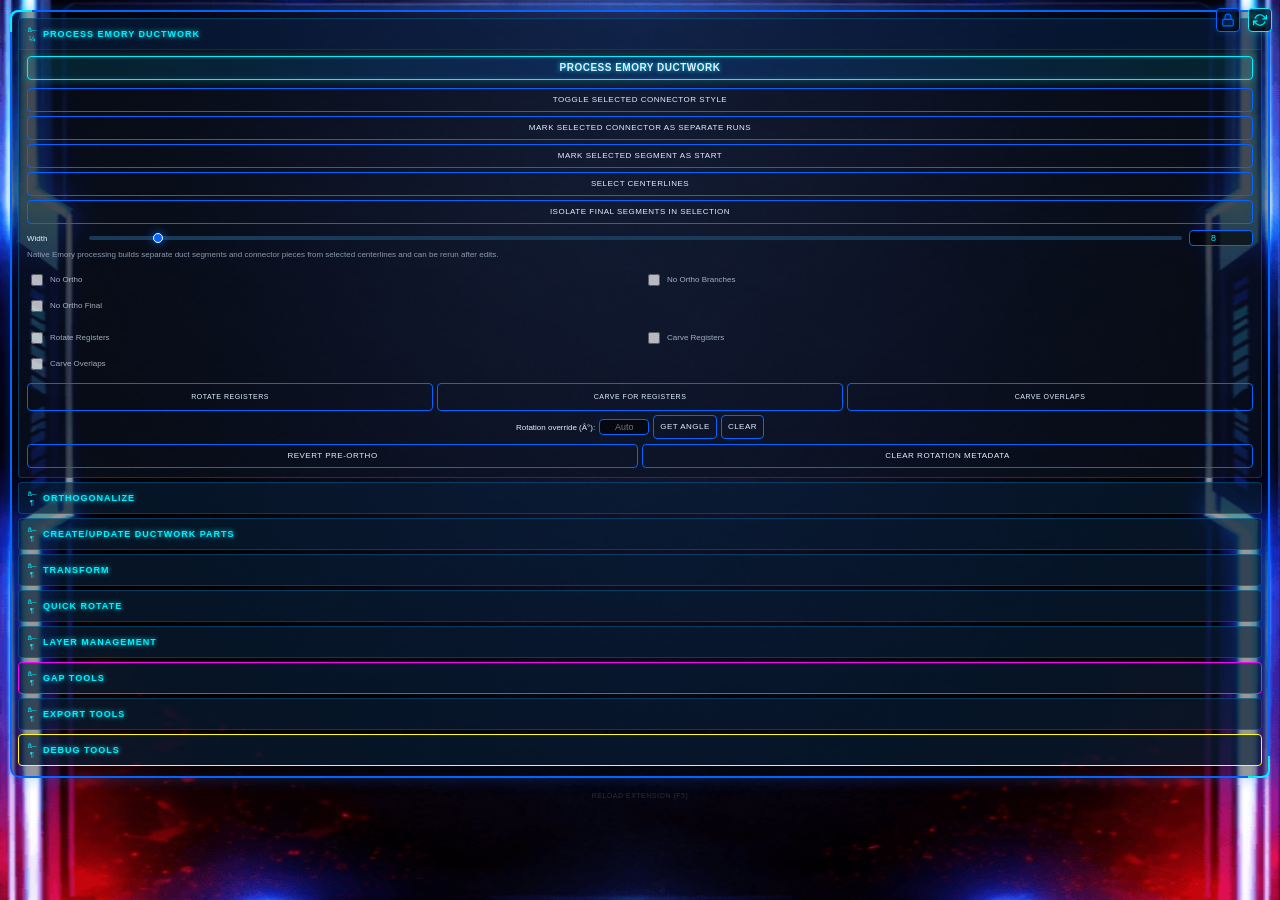
<file: index.html>
﻿<!DOCTYPE html>
<html lang="en">

<head>
    <meta charset="UTF-8">
    <title>Emory Ductwork</title>
    <link rel="stylesheet" href="css/style.css">
    <script src="js/libs/CSInterface.js"></script>
    <script src="js/geometry-bridge.js"></script>
    <script src="js/python-client.js"></script>
    <script src="js/panel.js" defer></script>
    <script>
        (function () {
            try {
                var logPath = "C:/Users/Chris/AppData/Roaming/Adobe/CEP/extensions/Emory-Ductwork-Panel/panel-html.log";
                function writeLog(msg) {
                    try {
                        if (window.cep && window.cep.fs && window.cep.fs.writeFile) {
                            var read = window.cep.fs.readFile(logPath);
                            var prev = read && read.err === 0 ? read.data : "";
                            window.cep.fs.writeFile(logPath, prev + msg + "\n");
                        }
                    } catch (e) {}
                }
                window.MDUX_htmlLog = writeLog;
                if (window.cep && window.cep.fs && window.cep.fs.writeFile) {
                    writeLog("[BOOT] index.html loaded " + new Date().toString());
                }
                window.addEventListener('error', function (event) {
                    var msg = String(event && event.message ? event.message : event);
                    writeLog("[HTML ERROR] " + msg);
                });
                setTimeout(function () {
                    writeLog("[CHECK] panel.js loaded flag=" + (window.MDUX_PANEL_JS_LOADED ? "true" : "false"));
                }, 1500);
            } catch (e) {}
        })();
    </script>
</head>

<body>
    <img src="panel-background.png" class="bg-image" alt="">

    <!-- Lock/Unlock Sections Toggle (Top Right) -->
    <button id="section-lock-toggle" class="section-lock-toggle" title="Lock/Unlock Section Reordering">
        <svg id="lock-icon-locked" xmlns="http://www.w3.org/2000/svg" width="14" height="14" viewBox="0 0 24 24" fill="none" stroke="currentColor" stroke-width="2" stroke-linecap="round" stroke-linejoin="round">
            <rect x="3" y="11" width="18" height="11" rx="2" ry="2"></rect>
            <path d="M7 11V7a5 5 0 0 1 10 0v4"></path>
        </svg>
        <svg id="lock-icon-unlocked" xmlns="http://www.w3.org/2000/svg" width="14" height="14" viewBox="0 0 24 24" fill="none" stroke="currentColor" stroke-width="2" stroke-linecap="round" stroke-linejoin="round" style="display:none;">
            <rect x="3" y="11" width="18" height="11" rx="2" ry="2"></rect>
            <path d="M7 11V7a5 5 0 0 1 9.9-1"></path>
        </svg>
    </button>

    <!-- Refresh Button (Top Right) -->
    <button id="refresh-btn-top" class="refresh-btn-top" title="Reload Extension (F5)">
        <svg xmlns="http://www.w3.org/2000/svg" width="14" height="14" viewBox="0 0 24 24" fill="none" stroke="currentColor" stroke-width="2" stroke-linecap="round" stroke-linejoin="round">
            <polyline points="23 4 23 10 17 10"></polyline>
            <polyline points="1 20 1 14 7 14"></polyline>
            <path d="M3.51 9a9 9 0 0 1 14.85-3.36L23 10M1 14l4.64 4.36A9 9 0 0 0 20.49 15"></path>
        </svg>
    </button>

    <div class="content-scroll">
        <main class="main-frame">

            <!-- ============================================ -->
            <!-- PANEL 1: PROCESS DUCTWORK -->
            <!-- ============================================ -->
            <div class="accordion-section expanded" id="section-process-ductwork">
                <div class="accordion-header" data-section="section-process-ductwork">
                    <svg class="drag-handle" xmlns="http://www.w3.org/2000/svg" viewBox="0 0 24 24" fill="currentColor"><circle cx="9" cy="6" r="1.5"/><circle cx="15" cy="6" r="1.5"/><circle cx="9" cy="12" r="1.5"/><circle cx="15" cy="12" r="1.5"/><circle cx="9" cy="18" r="1.5"/><circle cx="15" cy="18" r="1.5"/></svg>
                    <span class="accordion-icon">â–¼</span>
                    <span class="accordion-title">Process Emory Ductwork</span>
                </div>
                <div class="accordion-content">
                    <!-- Process Ductwork Button (100% width) -->
                    <button id="process-btn" class="btn-primary-glow" style="display:none;">Process Ductwork Legacy</button>
                    <button id="process-placed-btn" class="btn-primary-glow">Process Emory Ductwork</button>
                    <button id="toggle-connector-style-btn" style="width: 100%; margin-top: 4px;">Toggle Selected Connector Style</button>
                    <button id="mark-overlap-separate-btn" style="width: 100%; margin-top: 4px;">Mark Selected Connector As Separate Runs</button>
                    <button id="set-emory-start-btn" style="width: 100%; margin-top: 4px;">Mark Selected Segment As Start</button>
                    <button id="select-emory-centerlines-btn" style="width: 100%; margin-top: 4px;">Select Centerlines</button>
                    <button id="isolate-emory-final-segments-btn" style="width: 100%; margin-top: 4px;">Isolate Final Segments In Selection</button>
                    <div class="control-group" style="margin-top: 6px;">
                        <div class="slider-row" style="margin-bottom: 4px;">
                            <span class="slider-label" style="width: 62px;">Width</span>
                            <input type="range" id="emory-width-slider" min="1" max="120" step="0.25" value="8">
                            <input type="number" id="emory-width-input" min="0.25" step="0.25" value="8" style="width: 54px;">
                        </div>
                        <p id="emory-selection-status" class="status"></p>
                        <p id="emory-width-status" class="status"></p>
                    </div>
                    <p id="emory-scaffold-note" class="status">Native Emory processing builds separate duct segments and connector pieces from selected centerlines and can be rerun after edits.</p>

                    <!-- Process ortho options -->
                    <div class="process-options-row" id="process-ortho-options">
                        <label class="process-option">
                            <input type="checkbox" id="process-skip-ortho-option">
                            <span>No Ortho</span>
                        </label>
                        <label class="process-option">
                            <input type="checkbox" id="process-skip-all-branches-option">
                            <span>No Ortho Branches</span>
                        </label>
                        <label class="process-option">
                            <input type="checkbox" id="process-skip-final-option">
                            <span>No Ortho Final</span>
                        </label>
                    </div>

                    <!-- Process options checkboxes (all OFF by default) -->
                    <div class="process-options-row">
                        <label class="process-option">
                            <input type="checkbox" id="process-rotate-registers-option">
                            <span>Rotate Registers</span>
                        </label>
                        <label class="process-option">
                            <input type="checkbox" id="process-carve-registers-option">
                            <span>Carve Registers</span>
                        </label>
                        <label class="process-option">
                            <input type="checkbox" id="process-carve-overlaps-option">
                            <span>Carve Overlaps</span>
                        </label>
                    </div>

                    <!-- Secondary buttons row -->
                    <div class="btn-row-thirds">
                        <button id="rotate-registers-btn" title="Rotate registers to match ductwork angles">Rotate Registers</button>
                        <button id="carve-registers-btn" title="Carve ductwork lines for register placement">Carve for Registers</button>
                        <button id="carve-overlaps-btn" title="Carve overlapping ductwork lines">Carve Overlaps</button>
                    </div>

                    <!-- Rotation Override -->
                    <div class="rotation-override">
                        <label for="rotation-input">Rotation override (Â°):</label>
                        <div class="rotation-input-group">
                            <input type="text" id="rotation-input" class="rotation-input" placeholder="Auto" inputmode="decimal">
                            <button type="button" id="get-angle-btn">Get Angle</button>
                            <button type="button" id="clear-rotation-btn">Clear</button>
                        </div>
                    </div>

                    <!-- Revert / Clear Metadata -->
                    <div class="btn-row">
                        <button id="revert-ortho-btn">Revert Pre-Ortho</button>
                        <button id="clear-rotation-metadata-btn">Clear Rotation Metadata</button>
                    </div>

                    <!-- Status Messages -->
                    <p id="process-status" class="status"></p>
                    <p id="revert-status" class="status"></p>
                    <p id="clear-rotation-metadata-status" class="status"></p>

                    <!-- Hidden elements for backwards compatibility -->
                    <button id="process-emory-btn" style="display:none;">Process Ductwork Emory</button>
                    <input type="checkbox" id="create-register-wires-option" style="display:none;">
                    <input type="checkbox" id="skip-register-rotation-option" style="display:none;">
                    <input type="checkbox" id="enable-register-carve-option" style="display:none;">
                    <input type="checkbox" id="enable-overlap-carve-option" style="display:none;" checked>
                </div>
            </div>

            <!-- ============================================ -->
            <!-- PANEL 2: ORTHOGONALIZE -->
            <!-- ============================================ -->
            <div class="accordion-section" id="section-orthogonalize">
                <div class="accordion-header" data-section="section-orthogonalize">
                    <svg class="drag-handle" xmlns="http://www.w3.org/2000/svg" viewBox="0 0 24 24" fill="currentColor"><circle cx="9" cy="6" r="1.5"/><circle cx="15" cy="6" r="1.5"/><circle cx="9" cy="12" r="1.5"/><circle cx="15" cy="12" r="1.5"/><circle cx="9" cy="18" r="1.5"/><circle cx="15" cy="18" r="1.5"/></svg>
                    <span class="accordion-icon">â–¶</span>
                    <span class="accordion-title">Orthogonalize</span>
                </div>
                <div class="accordion-content" style="display: none;">
                    <!-- Top Toggle Buttons (legacy ortho options) -->
                    <div class="toggle-grid" id="ortho-toggle-grid">
                        <div class="toggle-btn-wrapper">
                            <input type="checkbox" id="skip-ortho-option" class="ortho-toggle">
                            <label for="skip-ortho-option" class="toggle-btn">
                                <img src="button_images/No Ortho.png" alt="No Ortho" class="toggle-img">
                            </label>
                        </div>
                        <div class="toggle-btn-wrapper">
                            <input type="checkbox" id="skip-all-branches-option" class="ortho-toggle">
                            <label for="skip-all-branches-option" class="toggle-btn">
                                <img src="button_images/No Ortho Branches.png" alt="No Ortho Branches" class="toggle-img">
                            </label>
                        </div>
                        <div class="toggle-btn-wrapper">
                            <input type="checkbox" id="skip-final-option" class="ortho-toggle">
                            <label for="skip-final-option" class="toggle-btn">
                                <img src="button_images/No Ortho Final.png" alt="No Ortho Final" class="toggle-img">
                            </label>
                        </div>
                    </div>

                    <!-- Ortho Buttons -->
                    <div class="btn-row">
                        <button id="ortho-trunk-btn">Ortho Trunk</button>
                        <button id="ortho-branches-btn">Ortho Branches</button>
                    </div>
                    <div class="btn-row">
                        <button id="ortho-final-btn">Ortho Final Segment</button>
                        <button id="ortho-all-btn" class="btn-accent">Ortho All</button>
                    </div>

                    <p id="ortho-status" class="status"></p>
                </div>
            </div>

            <!-- ============================================ -->
            <!-- PANEL 3: CREATE/UPDATE DUCTWORK PARTS -->
            <!-- ============================================ -->
            <div class="accordion-section" id="section-ductwork-parts">
                <div class="accordion-header" data-section="section-ductwork-parts">
                    <svg class="drag-handle" xmlns="http://www.w3.org/2000/svg" viewBox="0 0 24 24" fill="currentColor"><circle cx="9" cy="6" r="1.5"/><circle cx="15" cy="6" r="1.5"/><circle cx="9" cy="12" r="1.5"/><circle cx="15" cy="12" r="1.5"/><circle cx="9" cy="18" r="1.5"/><circle cx="15" cy="18" r="1.5"/></svg>
                    <span class="accordion-icon">â–¶</span>
                    <span class="accordion-title">Create/Update Ductwork Parts</span>
                </div>
                <div class="accordion-content" style="display: none;">
                    <!-- Primary actions -->
                    <button id="create-update-parts-btn" class="btn-primary-glow" style="margin-bottom: 4px;">Create/Update Ductwork Parts</button>
                    <button id="create-anchors-btn" style="width: 100%; margin-bottom: 4px;">Create Part Anchors Only</button>

                    <!-- Selection tools -->
                    <div class="btn-row">
                        <button id="select-parts-btn">Select Parts</button>
                        <button id="select-anchors-btn">Select Anchors</button>
                    </div>
                    <div class="btn-row">
                        <button id="delete-anchors-btn" style="border-color: var(--accent-color); color: var(--accent-color);">Delete Anchors</button>
                        <button id="place-graphics-btn">Place Graphics</button>
                    </div>

                    <p id="parts-status" class="status"></p>
                </div>
            </div>

            <!-- ============================================ -->
            <!-- PANEL 4: TRANSFORM -->
            <!-- ============================================ -->
            <div class="accordion-section" id="section-transform">
                <div class="accordion-header" data-section="section-transform">
                    <svg class="drag-handle" xmlns="http://www.w3.org/2000/svg" viewBox="0 0 24 24" fill="currentColor"><circle cx="9" cy="6" r="1.5"/><circle cx="15" cy="6" r="1.5"/><circle cx="9" cy="12" r="1.5"/><circle cx="15" cy="12" r="1.5"/><circle cx="9" cy="18" r="1.5"/><circle cx="15" cy="18" r="1.5"/></svg>
                    <span class="accordion-icon">â–¶</span>
                    <span class="accordion-title">Transform</span>
                </div>
                <div class="accordion-content" style="display: none;">
                    <!-- Reset buttons -->
                    <div class="btn-row" style="margin-bottom: 8px;">
                        <button id="reset-strokes-btn">Reset Strokes</button>
                        <button id="reset-parts-scale-btn">Reset Scale</button>
                        <button id="reset-parts-rotation-btn">Reset Rotation</button>
                    </div>

                    <!-- Scale slider -->
                    <div class="slider-row">
                        <span class="slider-label">Scale (%):</span>
                        <input type="range" id="te-scale-slider" min="10" max="400" value="100">
                        <input type="number" id="te-scale" value="100" step="1" style="width: 45px;">
                    </div>

                    <!-- Rotate slider -->
                    <div class="slider-row">
                        <span class="slider-label">Rotate (Â°):</span>
                        <input type="range" id="te-rotate-slider" min="-180" max="180" value="0">
                        <input type="number" id="te-rotate" value="0" step="1" style="width: 45px;">
                    </div>

                    <!-- Live Preview checkbox (OFF by default per spec) -->
                    <div class="checkbox-row">
                        <input type="checkbox" id="te-live-option">
                        <label for="te-live-option">Live Preview</label>
                    </div>

                    <!-- Apply button -->
                    <div class="btn-row">
                        <button id="transform-each-btn" class="btn-primary-glow" style="margin-bottom: 0;">Apply Transform</button>
                        <button id="te-reset-original-btn">Reset to Original</button>
                    </div>

                    <p id="selection-status" class="status" style="margin-top: 5px; color: var(--accent-color); font-weight: bold;"></p>
                </div>
            </div>

            <!-- ============================================ -->
            <!-- PANEL 5: QUICK ROTATE -->
            <!-- ============================================ -->
            <div class="accordion-section" id="section-quick-rotate">
                <div class="accordion-header" data-section="section-quick-rotate">
                    <svg class="drag-handle" xmlns="http://www.w3.org/2000/svg" viewBox="0 0 24 24" fill="currentColor"><circle cx="9" cy="6" r="1.5"/><circle cx="15" cy="6" r="1.5"/><circle cx="9" cy="12" r="1.5"/><circle cx="15" cy="12" r="1.5"/><circle cx="9" cy="18" r="1.5"/><circle cx="15" cy="18" r="1.5"/></svg>
                    <span class="accordion-icon">â–¶</span>
                    <span class="accordion-title">Quick Rotate</span>
                </div>
                <div class="accordion-content" style="display: none;">
                    <div class="quick-rotate-grid">
                        <button id="rotate-45-btn">45Â°</button>
                        <button id="rotate-90-btn">90Â°</button>
                        <button id="rotate-180-btn">180Â°</button>
                    </div>
                    <div class="quick-rotate-grid" style="margin-top: 4px;">
                        <button id="rotate-neg45-btn">-45Â°</button>
                        <button id="rotate-neg90-btn">-90Â°</button>
                        <button id="rotate-custom-btn">Custom...</button>
                    </div>
                    <p id="quick-rotate-status" class="status"></p>
                </div>
            </div>

            <!-- ============================================ -->
            <!-- PANEL 6: LAYER MANAGEMENT -->
            <!-- ============================================ -->
            <div class="accordion-section" id="section-layer-management">
                <div class="accordion-header" data-section="section-layer-management">
                    <svg class="drag-handle" xmlns="http://www.w3.org/2000/svg" viewBox="0 0 24 24" fill="currentColor"><circle cx="9" cy="6" r="1.5"/><circle cx="15" cy="6" r="1.5"/><circle cx="9" cy="12" r="1.5"/><circle cx="15" cy="12" r="1.5"/><circle cx="9" cy="18" r="1.5"/><circle cx="15" cy="18" r="1.5"/></svg>
                    <span class="accordion-icon">â–¶</span>
                    <span class="accordion-title">Layer Management</span>
                </div>
                <div class="accordion-content" style="display: none;">
                    <div class="layer-buttons-grid">
                        <button id="isolate-parts-btn">Isolate Ductwork Parts</button>
                        <button id="isolate-lines-btn">Isolate Ductwork Lines</button>
                        <button id="create-layers-btn" style="color: var(--success-color); border-color: var(--success-color);">Create Standard Layers</button>
                        <button id="import-styles-btn" style="color: var(--success-color); border-color: var(--success-color);">Import Graphic Styles</button>
                    </div>
                    <button id="unlock-ductwork-btn" style="width: 100%; margin-top: 4px; border-color: var(--success-color); color: var(--success-color);">
                        Unlock All Ductwork Layers
                    </button>
                    <p id="layer-status" class="status"></p>
                    <p id="import-status" class="status"></p>
                </div>
            </div>

            <!-- ============================================ -->
            <!-- PANEL 7: GAP TOOLS -->
            <!-- ============================================ -->
            <div class="accordion-section" id="section-gap-tools" style="border-color: #f0f;">
                <div class="accordion-header" data-section="section-gap-tools" style="color: #f0f;">
                    <svg class="drag-handle" xmlns="http://www.w3.org/2000/svg" viewBox="0 0 24 24" fill="currentColor"><circle cx="9" cy="6" r="1.5"/><circle cx="15" cy="6" r="1.5"/><circle cx="9" cy="12" r="1.5"/><circle cx="15" cy="12" r="1.5"/><circle cx="9" cy="18" r="1.5"/><circle cx="15" cy="18" r="1.5"/></svg>
                    <span class="accordion-icon">â–¶</span>
                    <span class="accordion-title">Gap Tools</span>
                </div>
                <div class="accordion-content" style="display: none; background: rgba(40, 0, 40, 0.3);">
                    <!-- Gap Editor Overlay Controls -->
                    <div id="gap-editor-normal" style="margin: 6px 0;">
                        <button id="edit-gaps-btn" style="width: 100%; background: #606; border-color: #f0f;">Edit Gap Definitions</button>
                    </div>
                    <div id="gap-editor-active" style="margin: 6px 0; display: none;">
                        <div style="display: flex; gap: 4px;">
                            <button id="save-gaps-btn" style="flex: 1; background: #060; border-color: #0f0; color: #0f0;">Save Gaps</button>
                            <button id="cancel-gaps-btn" style="flex: 1; background: #600; border-color: #f00; color: #f00;">Cancel</button>
                        </div>
                        <button id="add-gap-btn" style="width: 100%; margin-top: 4px; background: #606; border-color: #f0f;">+ Add Gap Marker</button>
                        <p style="font-size: 9px; color: #f0f; margin: 4px 0 0 0; text-align: center;">Move/delete markers, then Save or Cancel</p>
                    </div>
                    <button id="heal-gaps-btn" style="width: 100%; margin-top: 6px; background: #606; border-color: #f0f;">Heal Gaps (Selection)</button>
                    <button id="recut-gaps-btn" style="width: 100%; margin-top: 4px; background: #606; border-color: #f0f;">Recreate Gaps (Selection)</button>
                    <button id="merge-paths-btn" style="width: 100%; margin-top: 4px; background: #606; border-color: #f0f;">Merge Paths at Endpoints</button>
                    <p id="protection-status" class="status" style="font-size: 9px; margin-top: 4px;"></p>
                </div>
            </div>

            <!-- ============================================ -->
            <!-- PANEL 8: EXPORT TOOLS -->
            <!-- ============================================ -->
            <div class="accordion-section" id="section-export-tools">
                <div class="accordion-header" data-section="section-export-tools">
                    <svg class="drag-handle" xmlns="http://www.w3.org/2000/svg" viewBox="0 0 24 24" fill="currentColor"><circle cx="9" cy="6" r="1.5"/><circle cx="15" cy="6" r="1.5"/><circle cx="9" cy="12" r="1.5"/><circle cx="15" cy="12" r="1.5"/><circle cx="9" cy="18" r="1.5"/><circle cx="15" cy="18" r="1.5"/></svg>
                    <span class="accordion-icon">â–¶</span>
                    <span class="accordion-title">Export Tools</span>
                </div>
                <div class="accordion-content" style="display: none;">
                    <div class="export-grid">
                        <button id="export-floorplan-btn">Export Floorplan</button>
                        <button id="export-ductwork-btn">Export Ductwork</button>
                    </div>
                    <button id="reexport-floorplan-btn" style="width: 100%; margin-top: 4px;">Re-Export Floorplan</button>
                    <p id="export-status" class="status"></p>
                </div>
            </div>

            <!-- ============================================ -->
            <!-- PANEL 9: DEBUG TOOLS -->
            <!-- ============================================ -->
            <div class="accordion-section" id="section-debug-tools" style="border-color: #ff0;">
                <div class="accordion-header" data-section="section-debug-tools" style="color: #ff0;">
                    <svg class="drag-handle" xmlns="http://www.w3.org/2000/svg" viewBox="0 0 24 24" fill="currentColor"><circle cx="9" cy="6" r="1.5"/><circle cx="15" cy="6" r="1.5"/><circle cx="9" cy="12" r="1.5"/><circle cx="15" cy="12" r="1.5"/><circle cx="9" cy="18" r="1.5"/><circle cx="15" cy="18" r="1.5"/></svg>
                    <span class="accordion-icon">â–¶</span>
                    <span class="accordion-title">Debug Tools</span>
                </div>
                <div class="accordion-content" style="display: none; background: rgba(40, 40, 0, 0.3);">
                    <div class="toggle-row" style="margin: 6px 0; display: flex; align-items: center; gap: 8px;">
                        <input type="checkbox" id="dev-mode-option" style="width: 14px; height: 14px;">
                        <label for="dev-mode-option" style="font-size: 10px; cursor: pointer; color: #0ff;">DEV MODE: Auto-reload JSX</label>
                    </div>
                    <div class="toggle-row" style="margin: 6px 0; display: flex; align-items: center; gap: 8px;">
                        <input type="checkbox" id="debug-logging-option" style="width: 14px; height: 14px;">
                        <label for="debug-logging-option" style="font-size: 10px; cursor: pointer; color: #ff0;">Enable Debug Logging</label>
                    </div>
                    <div class="toggle-row" style="margin: 6px 0; display: flex; align-items: center; gap: 8px;">
                        <input type="checkbox" id="yield-to-ui-option" style="width: 14px; height: 14px;">
                        <label for="yield-to-ui-option" style="font-size: 10px; cursor: pointer; color: #ff0;">Yield to UI during processing</label>
                    </div>
                    <div class="export-grid">
                        <button id="test-note-btn">Test Note Property</button>
                        <button id="view-log-btn">View Debug Log</button>
                        <button id="clear-log-btn">Clear Log</button>
                        <button id="reset-session-btn">Reset Session State</button>
                        <button id="reload-jsx-btn">Reload JSX</button>
                    </div>
                </div>
            </div>

        </main>

        <footer>
            <button id="reload-btn" style="background:none; border:none; color:#555; font-size:7px;">Reload Extension (F5)</button>
            <span id="debug-status" style="display:none;"></span>
        </footer>

        <!-- Debug Log Modal -->
        <div id="debug-log-modal" style="display:none; position:fixed; top:0; left:0; width:100%; height:100%; background:rgba(0,0,0,0.9); z-index:9999; padding:10px; box-sizing:border-box;">
            <div style="background:#0a1520; border:2px solid var(--primary-color); border-radius:8px; padding:10px; height:100%; display:flex; flex-direction:column;">
                <div style="display:flex; justify-content:space-between; align-items:center; margin-bottom:8px;">
                    <h3 style="margin:0; color:var(--primary-color); font-size:12px;">Debug Log</h3>
                    <button id="close-log-btn" style="padding:4px 8px;">Close</button>
                </div>
                <textarea id="debug-log-content" readonly style="flex:1; background:#000; color:#0f0; font-family:monospace; font-size:9px; border:1px solid var(--secondary-color); padding:8px; resize:none;"></textarea>
            </div>
        </div>
    </div>

    <!-- Accordion persistence and drag-drop reordering script -->
    <script>
        // Accordion state and section order persistence using localStorage
        (function() {
            const ACCORDION_STATE_KEY = 'mdux_accordion_state';
            const SECTION_ORDER_KEY = 'mdux_section_order';
            const LOCK_STATE_KEY = 'mdux_sections_locked';

            let isLocked = true; // Default: sections are locked
            let draggedSection = null;

            // Save accordion expanded/collapsed state
            function saveAccordionState() {
                const state = {};
                document.querySelectorAll('.accordion-section').forEach(section => {
                    state[section.id] = section.classList.contains('expanded');
                });
                localStorage.setItem(ACCORDION_STATE_KEY, JSON.stringify(state));
            }

            // Save section order
            function saveSectionOrder() {
                const order = [];
                document.querySelectorAll('.accordion-section').forEach(section => {
                    order.push(section.id);
                });
                localStorage.setItem(SECTION_ORDER_KEY, JSON.stringify(order));
            }

            // Save lock state
            function saveLockState() {
                localStorage.setItem(LOCK_STATE_KEY, JSON.stringify(isLocked));
            }

            // Restore accordion expanded/collapsed state
            function restoreAccordionState() {
                try {
                    const saved = localStorage.getItem(ACCORDION_STATE_KEY);
                    if (saved) {
                        const state = JSON.parse(saved);
                        document.querySelectorAll('.accordion-section').forEach(section => {
                            if (state.hasOwnProperty(section.id)) {
                                const isExpanded = state[section.id];
                                const content = section.querySelector('.accordion-content');
                                const icon = section.querySelector('.accordion-icon');

                                if (isExpanded) {
                                    section.classList.add('expanded');
                                    if (content) content.style.display = 'block';
                                    if (icon) icon.textContent = 'â–¼';
                                } else {
                                    section.classList.remove('expanded');
                                    if (content) content.style.display = 'none';
                                    if (icon) icon.textContent = 'â–¶';
                                }
                            }
                        });
                    }
                } catch (e) {
                    console.error('Error restoring accordion state:', e);
                }
            }

            // Restore section order
            function restoreSectionOrder() {
                try {
                    const saved = localStorage.getItem(SECTION_ORDER_KEY);
                    if (saved) {
                        const order = JSON.parse(saved);
                        const mainFrame = document.querySelector('.main-frame');
                        if (!mainFrame) return;

                        // Reorder sections based on saved order
                        order.forEach(sectionId => {
                            const section = document.getElementById(sectionId);
                            if (section) {
                                mainFrame.appendChild(section);
                            }
                        });
                    }
                } catch (e) {
                    console.error('Error restoring section order:', e);
                }
            }

            // Restore lock state
            function restoreLockState() {
                try {
                    const saved = localStorage.getItem(LOCK_STATE_KEY);
                    if (saved !== null) {
                        isLocked = JSON.parse(saved);
                    }
                    updateLockUI();
                } catch (e) {
                    console.error('Error restoring lock state:', e);
                }
            }

            // Update lock button UI
            function updateLockUI() {
                const lockToggle = document.getElementById('section-lock-toggle');
                const lockedIcon = document.getElementById('lock-icon-locked');
                const unlockedIcon = document.getElementById('lock-icon-unlocked');

                if (isLocked) {
                    lockToggle.classList.remove('unlocked');
                    lockToggle.title = 'Click to unlock section reordering';
                    lockedIcon.style.display = 'block';
                    unlockedIcon.style.display = 'none';
                    // Remove draggable class from headers
                    document.querySelectorAll('.accordion-header').forEach(header => {
                        header.classList.remove('draggable');
                        header.removeAttribute('draggable');
                    });
                } else {
                    lockToggle.classList.add('unlocked');
                    lockToggle.title = 'Click to lock section positions';
                    lockedIcon.style.display = 'none';
                    unlockedIcon.style.display = 'block';
                    // Add draggable class to headers
                    document.querySelectorAll('.accordion-header').forEach(header => {
                        header.classList.add('draggable');
                        header.setAttribute('draggable', 'true');
                    });
                }
            }

            // Toggle lock state
            function toggleLock() {
                isLocked = !isLocked;
                saveLockState();
                updateLockUI();
            }

            // Toggle accordion section
            function toggleAccordion(header) {
                const section = header.closest('.accordion-section');
                const content = section.querySelector('.accordion-content');
                const icon = section.querySelector('.accordion-icon');

                const isExpanded = section.classList.toggle('expanded');

                if (content) {
                    content.style.display = isExpanded ? 'block' : 'none';
                }
                if (icon) {
                    icon.textContent = isExpanded ? 'â–¼' : 'â–¶';
                }

                saveAccordionState();
            }

            // Drag and drop handlers
            function handleDragStart(e) {
                if (isLocked) return;
                draggedSection = this.closest('.accordion-section');
                draggedSection.classList.add('dragging');
                e.dataTransfer.effectAllowed = 'move';
                e.dataTransfer.setData('text/plain', draggedSection.id);
            }

            function handleDragEnd(e) {
                if (draggedSection) {
                    draggedSection.classList.remove('dragging');
                }
                draggedSection = null;
                // Remove all drag-over classes
                document.querySelectorAll('.accordion-section').forEach(section => {
                    section.classList.remove('drag-over', 'drag-over-bottom');
                });
            }

            function handleDragOver(e) {
                if (isLocked || !draggedSection) return;
                e.preventDefault();
                e.dataTransfer.dropEffect = 'move';

                const section = this.closest('.accordion-section');
                if (section === draggedSection) return;

                // Remove drag-over classes from all sections
                document.querySelectorAll('.accordion-section').forEach(s => {
                    s.classList.remove('drag-over', 'drag-over-bottom');
                });

                // Determine if we're in top or bottom half of the target
                const rect = section.getBoundingClientRect();
                const midpoint = rect.top + rect.height / 2;

                if (e.clientY < midpoint) {
                    section.classList.add('drag-over');
                } else {
                    section.classList.add('drag-over-bottom');
                }
            }

            function handleDragLeave(e) {
                const section = this.closest('.accordion-section');
                // Only remove if we're leaving the section entirely
                if (!section.contains(e.relatedTarget)) {
                    section.classList.remove('drag-over', 'drag-over-bottom');
                }
            }

            function handleDrop(e) {
                if (isLocked || !draggedSection) return;
                e.preventDefault();

                const targetSection = this.closest('.accordion-section');
                if (targetSection === draggedSection) return;

                const mainFrame = document.querySelector('.main-frame');
                const rect = targetSection.getBoundingClientRect();
                const midpoint = rect.top + rect.height / 2;

                // Insert before or after based on drop position
                if (e.clientY < midpoint) {
                    mainFrame.insertBefore(draggedSection, targetSection);
                } else {
                    const nextSibling = targetSection.nextElementSibling;
                    if (nextSibling) {
                        mainFrame.insertBefore(draggedSection, nextSibling);
                    } else {
                        mainFrame.appendChild(draggedSection);
                    }
                }

                // Save new order
                saveSectionOrder();

                // Clean up
                targetSection.classList.remove('drag-over', 'drag-over-bottom');
            }

            // Initialize on DOM ready
            document.addEventListener('DOMContentLoaded', function() {
                // Restore saved section order first (before accordion state)
                restoreSectionOrder();

                // Restore saved accordion state
                restoreAccordionState();

                // Restore lock state
                restoreLockState();

                // Add lock toggle handler
                const lockToggle = document.getElementById('section-lock-toggle');
                if (lockToggle) {
                    lockToggle.addEventListener('click', function(e) {
                        e.stopPropagation();
                        toggleLock();
                    });
                }

                // Add click and drag handlers to accordion headers
                document.querySelectorAll('.accordion-header').forEach(header => {
                    // Click to expand/collapse
                    header.addEventListener('click', function(e) {
                        // Don't toggle if we just finished dragging
                        if (!e.defaultPrevented) {
                            toggleAccordion(this);
                        }
                    });

                    // Drag handlers
                    header.addEventListener('dragstart', handleDragStart);
                    header.addEventListener('dragend', handleDragEnd);
                    header.addEventListener('dragover', handleDragOver);
                    header.addEventListener('dragleave', handleDragLeave);
                    header.addEventListener('drop', handleDrop);
                });

                // Also add dragover/drop to sections for better hit detection
                document.querySelectorAll('.accordion-section').forEach(section => {
                    section.addEventListener('dragover', function(e) {
                        if (isLocked || !draggedSection) return;
                        e.preventDefault();
                        const header = this.querySelector('.accordion-header');
                        if (header) {
                            handleDragOver.call(header, e);
                        }
                    });
                    section.addEventListener('dragleave', function(e) {
                        if (!this.contains(e.relatedTarget)) {
                            this.classList.remove('drag-over', 'drag-over-bottom');
                        }
                    });
                    section.addEventListener('drop', function(e) {
                        if (isLocked || !draggedSection) return;
                        const header = this.querySelector('.accordion-header');
                        if (header) {
                            handleDrop.call(header, e);
                        }
                    });
                });
            });
        })();
    </script>
</body>

</html>
</file>
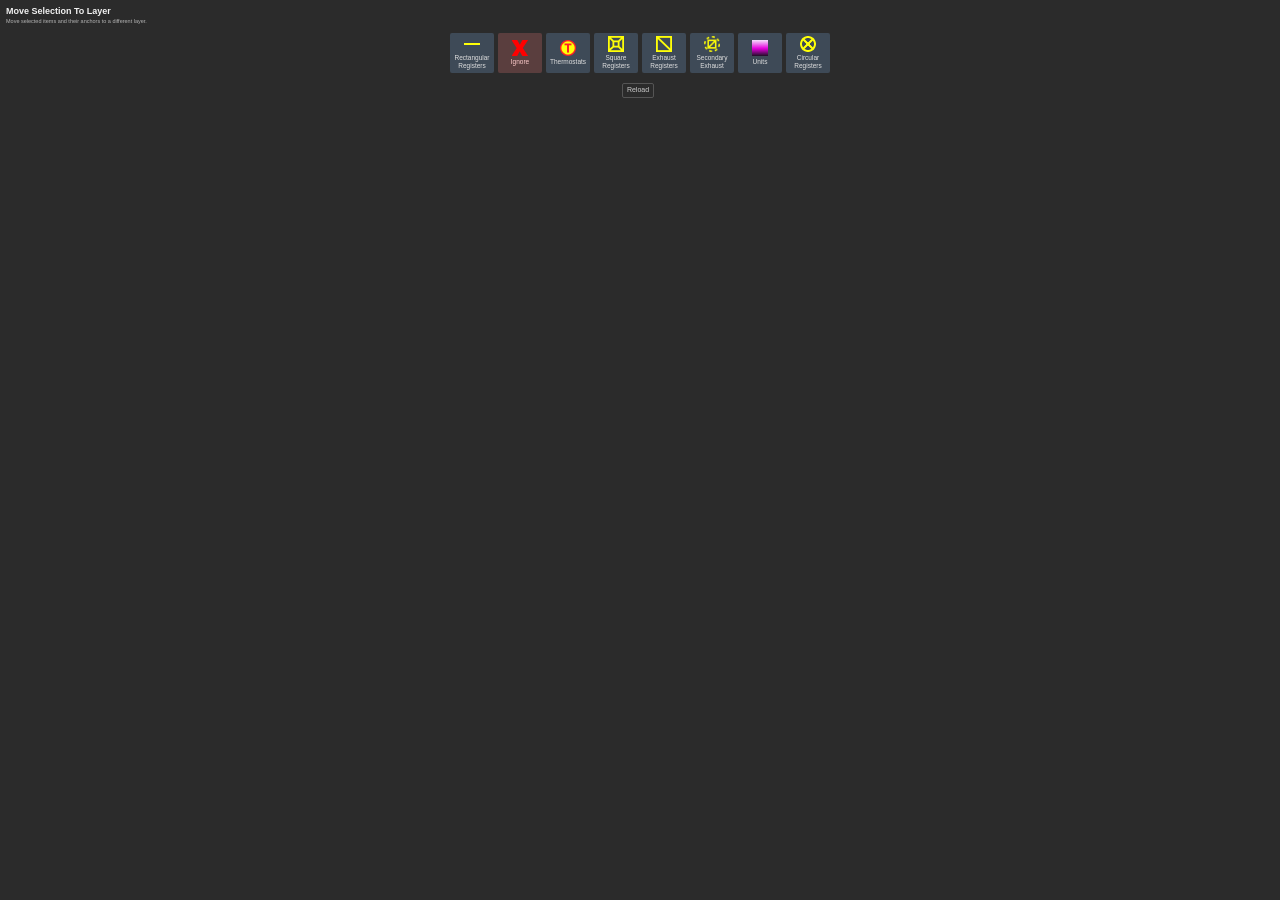
<file: move-panel.html>
<!DOCTYPE html>
<html lang="en">
<head>
    <meta charset="UTF-8">
    <title>Move Selection To Layer</title>
    <link rel="stylesheet" href="css/move-panel.css">
    <script src="js/libs/CSInterface.js"></script>
    <script src="js/move-panel.js" defer></script>
</head>
<body>
    <div class="panel-content">
        <header class="panel-header">
            <h1>Move Selection To Layer</h1>
            <p class="subtitle">Move selected items and their anchors to a different layer.</p>
        </header>

        <div class="move-button-grid">
            <button id="move-to-rect-btn" class="move-btn"><img src="button_images/Rectangular Register.png" alt="">Rectangular Registers</button>
            <button id="move-to-ignore-btn" class="ignore-btn"><img src="button_images/Ignore.png" alt="">Ignore</button>
            <button id="move-to-thermostats-btn" class="move-btn"><img src="button_images/Thermostat.png" alt="">Thermostats</button>
            <button id="move-to-square-btn" class="move-btn"><img src="button_images/Square Register.png" alt="">Square Registers</button>
            <button id="move-to-exhaust-btn" class="move-btn"><img src="button_images/Exhaust Register.png" alt="">Exhaust Registers</button>
            <button id="move-to-secondary-exhaust-btn" class="move-btn"><img src="button_images/Secondary Exhaust Register.png" alt="">Secondary Exhaust</button>
            <button id="move-to-units-btn" class="move-btn"><img src="button_images/Unit.png" alt="">Units</button>
            <button id="move-to-circular-btn" class="move-btn"><img src="button_images/Circular Register.png" alt="">Circular Registers</button>
        </div>
        <p id="move-status" class="status"></p>
    </div>

    <footer>
        <button id="reload-btn" class="ghost sm">Reload</button>
        <span id="debug-status"></span>
    </footer>
</body>
</html>
</file>
<file: css/style.css>
:root {
    --primary-color: #00f0ff;
    --primary-dim: rgba(0, 240, 255, 0.3);
    --secondary-color: #0066ff;
    --accent-color: #ff003c;
    --success-color: #00ff66;
    --bg-color: #050a14;
    --panel-bg: rgba(5, 10, 20, 0.95);
    --text-color: #e0f0ff;
    --text-muted: #8a9bb0;
    --border-color: #00aaff;
    --glow-strength: 0 0 8px;
}

body {
    margin: 0;
    padding: 0;
    font-family: "Segoe UI", "Roboto", Helvetica, Arial, sans-serif;
    background-color: var(--bg-color);
    color: var(--text-color);
    font-size: 9px;
    overflow: hidden;
    height: 100vh;
    position: relative;
}

.bg-image {
    position: fixed;
    top: 0;
    left: 0;
    width: 100%;
    height: 100%;
    object-fit: fill;
    z-index: 0;
    pointer-events: none;
}

.content-scroll {
    position: relative;
    z-index: 1;
    height: 100vh;
    overflow-y: auto;
    overflow-x: hidden;
    padding: 10px;
    box-sizing: border-box;
}

html {
    height: 100%;
}

/* Scrollbar */
::-webkit-scrollbar {
    width: 8px;
    background: #0a101a;
}
::-webkit-scrollbar-thumb {
    background: #1a3a5a;
    border-radius: 4px;
    border: 1px solid #004488;
}
::-webkit-scrollbar-thumb:hover {
    background: #2a5a8a;
}

/* Main Container Frame */
.main-frame {
    border: 2px solid var(--secondary-color);
    border-radius: 10px;
    padding: 6px;
    box-shadow: 0 0 15px rgba(0, 102, 255, 0.3), inset 0 0 20px rgba(0, 102, 255, 0.1);
    position: relative;
    background: rgba(0, 0, 0, 0.4);
}

/* Decorative corners */
.main-frame::before, .main-frame::after {
    content: '';
    position: absolute;
    width: 20px;
    height: 20px;
    border: 2px solid var(--primary-color);
    transition: all 0.3s ease;
}
.main-frame::before { top: -2px; left: -2px; border-right: none; border-bottom: none; border-radius: 8px 0 0 0; }
.main-frame::after { bottom: -2px; right: -2px; border-left: none; border-top: none; border-radius: 0 0 8px 0; }

/* Sections */
.section {
    margin-bottom: 5px;
    border: 1px solid rgba(0, 170, 255, 0.3);
    background: rgba(10, 20, 35, 0.6);
    padding: 5px;
    border-radius: 4px;
    position: relative;
}

.section-title {
    font-size: 8px;
    text-transform: uppercase;
    letter-spacing: 1px;
    color: var(--primary-color);
    margin-bottom: 4px;
    border-bottom: 1px solid rgba(0, 240, 255, 0.2);
    padding-bottom: 2px;
    text-shadow: 0 0 5px var(--primary-color);
}

.section-title-row {
    display: flex;
    align-items: center;
    justify-content: space-between;
    margin-bottom: 4px;
    border-bottom: 1px solid rgba(0, 240, 255, 0.2);
    padding-bottom: 2px;
}

.section-title-row .section-title {
    margin-bottom: 0;
    border-bottom: none;
    padding-bottom: 0;
}

.unlock-btn-small {
    width: 20px;
    height: 20px;
    padding: 2px;
    border-color: var(--success-color);
    display: flex;
    align-items: center;
    justify-content: center;
    flex-shrink: 0;
}

.unlock-btn-small img {
    width: 14px;
    height: 14px;
    filter: drop-shadow(0 0 3px var(--success-color));
}

.unlock-btn-small:hover {
    background: rgba(0, 255, 102, 0.1);
    box-shadow: 0 0 10px rgba(0, 255, 102, 0.3);
}

.layer-buttons-grid {
    display: grid;
    grid-template-columns: 1fr 1fr;
    gap: 4px;
}

/* Top Toggle Buttons */
.toggle-grid {
    display: grid;
    grid-template-columns: repeat(3, 1fr);
    gap: 5px;
    margin-bottom: 5px;
}

.toggle-btn-wrapper {
    position: relative;
}

.toggle-btn-wrapper input[type="checkbox"] {
    position: absolute;
    opacity: 0;
    cursor: pointer;
    height: 0;
    width: 0;
}

/* Default state: grayed out */
.toggle-btn {
    display: flex;
    flex-direction: column;
    align-items: center;
    justify-content: center;
    height: 50px;
    background: rgba(0, 0, 0, 0.5);
    border: none;
    border-radius: 6px;
    cursor: pointer;
    transition: all 0.2s;
    box-shadow: none;
    position: relative;
    overflow: hidden;
    opacity: 0.25;
    filter: grayscale(100%);
}

.toggle-btn:hover {
    opacity: 0.5;
    filter: grayscale(50%);
}

/* Checked state: highlighted */
.toggle-btn-wrapper input:checked + .toggle-btn {
    opacity: 1;
    filter: none;
    box-shadow: 0 0 10px var(--accent-color), inset 0 0 10px rgba(255, 0, 60, 0.3);
}

.toggle-img {
    width: 100%;
    height: 100%;
    object-fit: contain;
    filter: drop-shadow(0 0 2px var(--primary-color));
    padding: 3px;
}

.toggle-btn-wrapper input:checked + .toggle-btn .toggle-img {
    filter: drop-shadow(0 0 5px var(--accent-color));
}

/* Status */
.status {
    font-size: 8px;
    color: var(--text-muted);
    margin-top: 2px;
    min-height: 0;
}
.status:empty {
    display: none;
    margin: 0;
    padding: 0;
}
.status.error {
    color: var(--accent-color);
    margin-top: 2px;
    margin-bottom: 2px;
}

/* Rotation Override */
.rotation-override {
    display: flex;
    align-items: center;
    justify-content: center;
    gap: 4px;
    margin-bottom: 5px;
    flex-wrap: wrap;
}

.rotation-override label {
    color: var(--text-color);
    white-space: nowrap;
    font-size: 8px;
}

.rotation-input-group {
    display: flex;
    align-items: center;
    gap: 4px;
}

input[type="text"], input[type="number"] {
    background: rgba(0, 0, 0, 0.6);
    border: 1px solid var(--secondary-color);
    color: var(--primary-color);
    padding: 2px 4px;
    border-radius: 4px;
    font-family: inherit;
    text-align: center;
    font-size: 9px;
}

input[type="text"]:focus, input[type="number"]:focus {
    outline: none;
    border-color: var(--primary-color);
    box-shadow: 0 0 8px var(--primary-dim);
}

/* Specific width for rotation input to prevent overflow */
#rotation-input {
    width: 40px;
}

/* Buttons */
button {
    background: transparent;
    border: 1px solid var(--secondary-color);
    color: var(--text-color);
    padding: 5px 6px;
    border-radius: 4px;
    cursor: pointer;
    font-family: inherit;
    transition: all 0.2s;
    text-transform: uppercase;
    font-size: 8px;
    letter-spacing: 0.5px;
    position: relative;
    overflow: hidden;
    min-height: 24px;
    line-height: 1.2;
}

button:hover {
    background: rgba(0, 102, 255, 0.1);
    border-color: var(--primary-color);
    box-shadow: 0 0 10px var(--primary-dim);
    color: #fff;
}

button:active {
    transform: translateY(1px);
}

/* Primary Button (Process Ductwork) */
.btn-primary-glow {
    width: 100%;
    padding: 5px;
    font-size: 10px;
    font-weight: bold;
    border: 1px solid var(--primary-color);
    background: linear-gradient(90deg, rgba(0,240,255,0.1) 0%, rgba(0,102,255,0.2) 50%, rgba(0,240,255,0.1) 100%);
    box-shadow: 0 0 10px var(--primary-dim), inset 0 0 5px rgba(0,240,255,0.2);
    margin-bottom: 4px;
    text-shadow: 0 0 5px var(--primary-color);
}

#process-btn {
    display: none !important;
}

.btn-primary-glow:hover {
    background: linear-gradient(90deg, rgba(0,240,255,0.2) 0%, rgba(0,102,255,0.4) 50%, rgba(0,240,255,0.2) 100%);
    box-shadow: 0 0 20px var(--primary-dim);
}

/* Secondary Buttons Row */
.btn-row {
    display: flex;
    gap: 4px;
    margin-bottom: 3px;
}

.btn-row button {
    flex: 1;
}

/* Selection Transform */
.control-group {
    margin-bottom: 4px;
}

.slider-row {
    display: flex;
    align-items: center;
    gap: 5px;
    margin-bottom: 3px;
}

.slider-label {
    width: 45px;
    font-size: 8px;
}

input[type="range"] {
    -webkit-appearance: none;
    width: 100%;
    height: 4px;
    background: #1a3a5a;
    border-radius: 2px;
    outline: none;
}

input[type="range"]::-webkit-slider-thumb {
    -webkit-appearance: none;
    width: 10px;
    height: 10px;
    border-radius: 50%;
    background: var(--secondary-color);
    cursor: pointer;
    box-shadow: 0 0 10px var(--secondary-color);
    border: 1px solid #fff;
}

.checkbox-row {
    display: flex;
    align-items: center;
    gap: 4px;
    margin: 4px 0;
    font-size: 8px;
}

/* Quick Rotate */
.quick-rotate-grid {
    display: grid;
    grid-template-columns: repeat(3, 1fr);
    gap: 4px;
}

/* Layer Management */
.layer-grid {
    display: grid;
    grid-template-columns: 1fr 1fr;
    gap: 4px;
}

.layer-subgrid {
    display: grid;
    grid-template-columns: 1fr 1fr;
    gap: 3px;
}

.layer-subgrid button {
    font-size: 7px;
    padding: 5px 3px;
    min-height: 28px;
    white-space: normal;
    display: flex;
    align-items: center;
    justify-content: center;
    text-align: center;
}

.unlock-btn {
    height: 100%;
    border-color: var(--success-color);
    color: var(--success-color);
    display: flex;
    flex-direction: column;
    align-items: center;
    justify-content: center;
    gap: 4px; /* Reduced from 5px */
    box-shadow: inset 0 0 10px rgba(0, 255, 102, 0.1);
}

.unlock-btn:hover {
    background: rgba(0, 255, 102, 0.1);
    box-shadow: 0 0 15px rgba(0, 255, 102, 0.3);
}

.unlock-btn img {
    width: 20px; /* Reduced from 24px */
    height: 20px; /* Reduced from 24px */
    filter: drop-shadow(0 0 5px var(--success-color));
}

/* Export Tools */
.export-grid {
    display: grid;
    grid-template-columns: 1fr 1fr;
    gap: 4px;
}

/* Footer */
footer {
    margin-top: 6px;
    text-align: center;
    opacity: 0.5;
}
footer:hover {
    opacity: 1;
}

/* Utility */
.text-cyan { color: var(--primary-color); }
.text-blue { color: var(--secondary-color); }

/* Collapsible Sections */
.collapsible-header {
    cursor: pointer;
    user-select: none;
    display: flex;
    justify-content: space-between;
    align-items: center;
    transition: all 0.2s;
}

.collapsible-header:hover {
    text-shadow: 0 0 8px var(--primary-color);
}

.collapse-icon {
    font-size: 8px;
    transition: transform 0.2s;
    color: var(--primary-color);
}

.collapsible-content {
    transition: max-height 0.3s ease-out;
    overflow: hidden;
}

/* Refresh Button (Top Right) */
.refresh-btn-top {
    position: fixed;
    top: 8px;
    right: 8px;
    z-index: 9999;
    width: 24px;
    height: 24px;
    padding: 4px;
    background: rgba(0, 0, 0, 0.7);
    border: 1px solid var(--primary-color);
    border-radius: 4px;
    cursor: pointer;
    display: flex;
    align-items: center;
    justify-content: center;
    transition: all 0.2s;
    box-shadow: 0 0 8px rgba(0, 240, 255, 0.3);
}

.refresh-btn-top:hover {
    background: rgba(0, 102, 255, 0.2);
    box-shadow: 0 0 15px rgba(0, 240, 255, 0.5);
    transform: rotate(90deg);
}

.refresh-btn-top:active {
    transform: rotate(90deg) scale(0.95);
}

.refresh-btn-top svg {
    color: var(--primary-color);
    filter: drop-shadow(0 0 3px var(--primary-color));
}

/* ============================================ */
/* ACCORDION SECTIONS */
/* ============================================ */

.accordion-section {
    margin-bottom: 4px;
    border: 1px solid rgba(0, 170, 255, 0.3);
    background: rgba(10, 20, 35, 0.6);
    border-radius: 4px;
    overflow: hidden;
}

.accordion-header {
    display: flex;
    align-items: center;
    gap: 6px;
    padding: 6px 8px;
    cursor: pointer;
    user-select: none;
    transition: all 0.2s;
    background: rgba(0, 50, 100, 0.2);
}

.accordion-header:hover {
    background: rgba(0, 102, 255, 0.15);
}

.accordion-icon {
    font-size: 8px;
    color: var(--primary-color);
    transition: transform 0.2s;
    width: 10px;
    text-align: center;
}

.accordion-title {
    font-size: 9px;
    text-transform: uppercase;
    letter-spacing: 1px;
    color: var(--primary-color);
    text-shadow: 0 0 5px var(--primary-color);
    font-weight: bold;
}

.accordion-content {
    padding: 6px 8px;
    border-top: 1px solid rgba(0, 240, 255, 0.15);
}

.accordion-section.expanded .accordion-header {
    background: rgba(0, 102, 255, 0.1);
}

/* Button row with 3 equal columns */
.btn-row-thirds {
    display: grid;
    grid-template-columns: repeat(3, 1fr);
    gap: 4px;
    margin-bottom: 4px;
}

.btn-row-thirds button {
    font-size: 7px;
    padding: 5px 3px;
    white-space: normal;
    min-height: 28px;
    display: flex;
    align-items: center;
    justify-content: center;
    text-align: center;
}

/* Process options checkboxes row */
.process-options-row {
    display: flex;
    justify-content: space-between;
    gap: 8px;
    margin: 6px 0;
    padding: 4px 0;
    flex-wrap: wrap;
}

.process-option {
    display: flex;
    align-items: center;
    gap: 4px;
    font-size: 8px;
    color: var(--text-color);
    cursor: pointer;
    opacity: 0.7;
    transition: opacity 0.2s;
    flex: 1 1 45%;
    min-width: 110px;
}

.process-option:hover {
    opacity: 1;
}

.process-option input[type="checkbox"] {
    width: 12px;
    height: 12px;
    accent-color: var(--primary-color);
    cursor: pointer;
}

.process-option span {
    white-space: normal;
    line-height: 1.2;
}

/* Accent button style */
.btn-accent {
    border-color: var(--accent-color) !important;
    color: var(--accent-color) !important;
    background: rgba(255, 0, 60, 0.1) !important;
}

.btn-accent:hover {
    background: rgba(255, 0, 60, 0.2) !important;
    box-shadow: 0 0 10px rgba(255, 0, 60, 0.3) !important;
}

/* ============================================ */
/* SECTION DRAG AND DROP */
/* ============================================ */

/* Lock toggle button */
.section-lock-toggle {
    position: fixed;
    top: 8px;
    right: 40px;
    z-index: 9999;
    width: 24px;
    height: 24px;
    padding: 4px;
    background: rgba(0, 0, 0, 0.7);
    border: 1px solid var(--secondary-color);
    border-radius: 4px;
    cursor: pointer;
    display: flex;
    align-items: center;
    justify-content: center;
    transition: all 0.2s;
    box-shadow: 0 0 8px rgba(0, 102, 255, 0.3);
}

.section-lock-toggle:hover {
    background: rgba(0, 102, 255, 0.2);
    box-shadow: 0 0 15px rgba(0, 102, 255, 0.5);
}

.section-lock-toggle svg {
    color: var(--secondary-color);
    filter: drop-shadow(0 0 3px var(--secondary-color));
    width: 14px;
    height: 14px;
}

.section-lock-toggle.unlocked {
    border-color: var(--success-color);
}

.section-lock-toggle.unlocked svg {
    color: var(--success-color);
    filter: drop-shadow(0 0 3px var(--success-color));
}

/* Draggable accordion header */
.accordion-header.draggable {
    cursor: grab;
}

.accordion-header.draggable:active {
    cursor: grabbing;
}

/* Drag handle icon */
.accordion-header .drag-handle {
    display: none;
    width: 12px;
    height: 12px;
    margin-right: 4px;
    opacity: 0.5;
    color: var(--text-muted);
}

.accordion-header.draggable .drag-handle {
    display: block;
}

.accordion-header.draggable:hover .drag-handle {
    opacity: 1;
    color: var(--primary-color);
}

/* Section being dragged */
.accordion-section.dragging {
    opacity: 0.5;
    border: 1px dashed var(--primary-color);
    box-shadow: 0 0 15px rgba(0, 240, 255, 0.4);
}

/* Drop indicator */
.accordion-section.drag-over {
    border-top: 2px solid var(--primary-color);
    margin-top: -1px;
    box-shadow: 0 -4px 10px rgba(0, 240, 255, 0.3);
}

.accordion-section.drag-over-bottom {
    border-bottom: 2px solid var(--primary-color);
    margin-bottom: -1px;
    box-shadow: 0 4px 10px rgba(0, 240, 255, 0.3);
}
</file>
<file: css/move-panel.css>
body {
    margin: 0;
    padding: 0;
    font-family: "Segoe UI", "Helvetica Neue", Arial, sans-serif;
    background: #2b2b2b;
    color: #f1f1f1;
    min-width: 49px;
    font-size: 7px;
    overflow-x: hidden;
}

.panel-content {
    display: flex;
    flex-direction: column;
    gap: 6px;
    padding: 6px;
}

.panel-header {
    margin-bottom: 2px;
}

h1 {
    font-size: 9px;
    margin: 0 0 2px;
}

.subtitle {
    margin: 0;
    font-size: 5.5px;
    color: #b5b5b5;
    line-height: 1.3;
}

button {
    cursor: pointer;
    border: none;
    border-radius: 2px;
    transition: background 0.2s ease, color 0.2s ease;
    white-space: normal;
    word-wrap: break-word;
    text-align: center;
    line-height: 1.2;
}

button:disabled {
    opacity: 0.45;
    cursor: not-allowed;
}

.ghost {
    background: transparent;
    color: #cccccc;
    border: 1px solid #555;
}

.ghost:hover {
    background: #555;
}

.ghost.sm {
    padding: 2px 4px;
    font-size: 7px;
    white-space: nowrap;
    max-width: none;
}

.move-btn {
    background: #3e4a57;
    color: #e0e0e0;
    font-size: 6.5px;
    padding: 2px 3px;
    display: flex;
    flex-direction: column;
    align-items: center;
    justify-content: center;
    gap: 2px;
    width: 44px;
    min-height: 40px;
    flex-shrink: 0;
    white-space: normal;
    word-wrap: break-word;
    text-align: center;
    line-height: 1.2;
}

.move-btn:hover:not(:disabled) {
    background: #4a5766;
}

.move-btn img {
    width: 16px;
    height: 16px;
    display: block;
    flex-shrink: 0;
}

.ignore-btn {
    background: #5a3e3e;
    color: #ffcccc;
    font-size: 6.5px;
    padding: 2px 3px;
    display: flex;
    flex-direction: column;
    align-items: center;
    justify-content: center;
    gap: 2px;
    width: 44px;
    min-height: 40px;
    flex-shrink: 0;
    white-space: normal;
    word-wrap: break-word;
    text-align: center;
    line-height: 1.2;
}

.ignore-btn:hover:not(:disabled) {
    background: #6b4848;
}

.ignore-btn img {
    width: 16px;
    height: 16px;
    display: block;
    flex-shrink: 0;
}

.move-button-grid {
    display: flex;
    flex-wrap: wrap;
    gap: 4px;
    justify-content: center;
}

.status {
    font-size: 6px;
    color: #b6ffb4;
    margin-top: 4px;
    min-height: 8px;
}

.status.error {
    color: #ff9f9f;
}

.status:empty {
    display: none;
    min-height: 0;
    margin-top: 0;
}

footer {
    margin-top: 4px;
    padding: 0 6px 6px 6px;
    display: flex;
    justify-content: center;
    align-items: center;
    gap: 4px;
}

#debug-status {
    font-size: 5.5px;
    color: #bcbcbc;
    text-align: right;
    white-space: nowrap;
    overflow: hidden;
    text-overflow: ellipsis;
    max-width: 100%;
}

/* Hide header text when width is less than 3 buttons (164px) */
@media (max-width: 163px) {
    .panel-header {
        display: none;
    }

    .panel-content {
        gap: 0;
    }

    .panel-content {
        padding: 4px;
    }

    footer {
        padding: 0 4px 4px 4px;
    }
}
</file>
